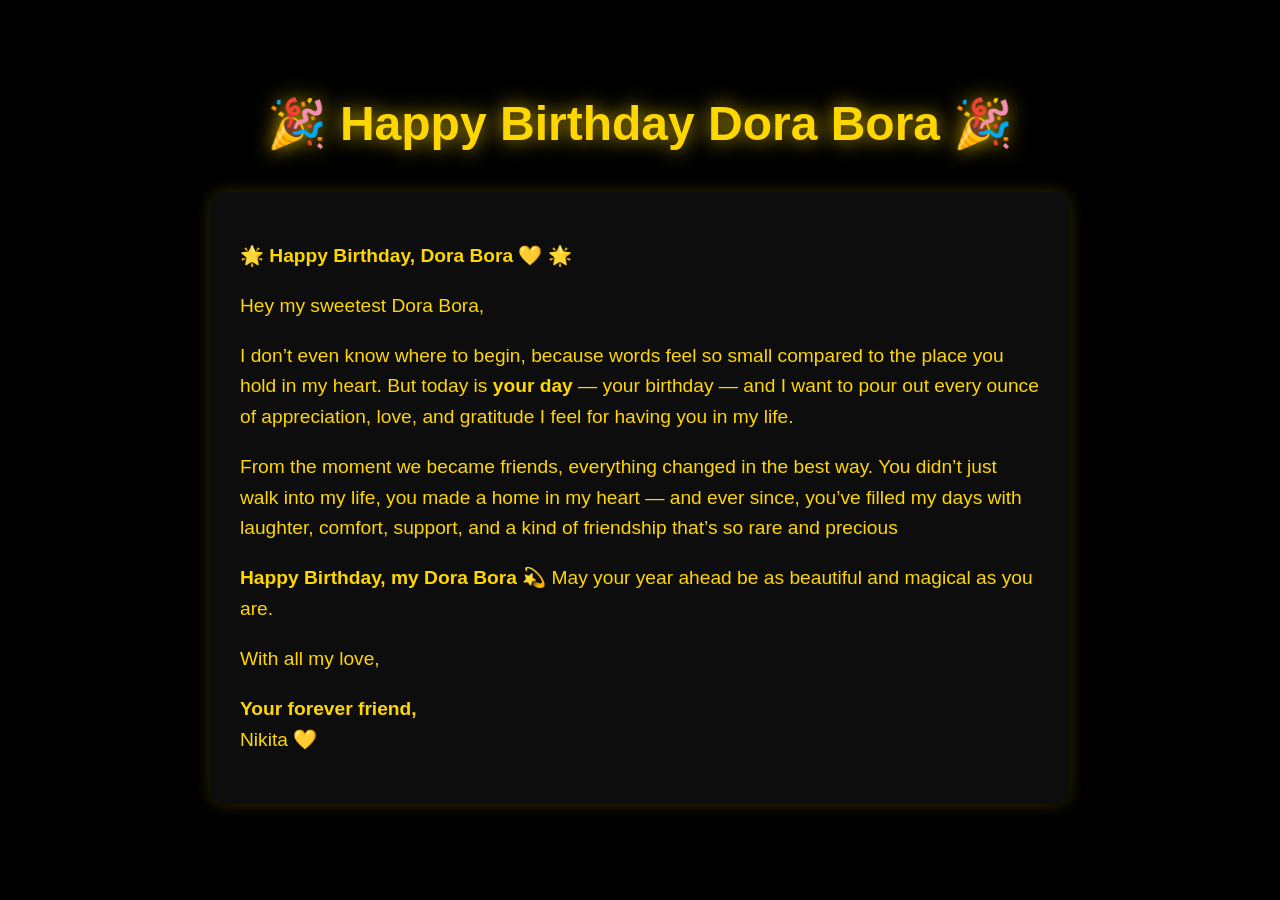
<file: index.html>
<!DOCTYPE html>
<html lang="en">

<head>
  <meta charset="UTF-8" />
  <meta http-equiv="X-UA-Compatible" content="IE=edge" />
  <meta name="viewport" content="width=device-width, initial-scale=1.0" />
  <title>Happy Birthday Dora Bora</title>
  <link rel="stylesheet" href="hearttrail.css" />
</head>

<body>
  <h1 class="birthday-text">🎉 Happy Birthday Dora Bora 🎉</h1>

  <div class="letter-box">
    <p>🌟 <strong>Happy Birthday, Dora Bora 💛</strong> 🌟</p>

    <p>Hey my sweetest Dora Bora,</p>

    <p>
      I don’t even know where to begin, because words feel so small compared to the place you hold in my heart. But
      today is
      <strong>your day</strong> — your birthday — and I want to pour out every ounce of appreciation, love, and
      gratitude I feel for
      having you in my life.
    </p>

    <p>
      From the moment we became friends, everything changed in the best way. You didn’t just walk into my life, you made
      a home in my
      heart — and ever since, you’ve filled my days with laughter, comfort, support, and a kind of friendship that’s so
      rare and
      precious </p>


    <p>
      <strong>Happy Birthday, my Dora Bora 💫</strong> May your year ahead be as beautiful and magical as you are.
    </p>

    <p>With all my love,</p>
    <p><strong>Your forever friend,</strong><br>Nikita 💛</p>
  </div>

  <script src="hearttrail.js"></script>
</body>

</html>
</file>
<file: hearttrail.css>
body {
    margin: 0;
    height: 100vh;
    background-color: #000;
    overflow: hidden;
    font-family: 'Segoe UI', Tahoma, Geneva, Verdana, sans-serif;
    display: flex;
    justify-content: center;
    align-items: center;
    flex-direction: column;
}

.birthday-text {
    color: gold;
    font-size: 3rem;
    font-weight: bold;
    text-shadow: 0 0 20px rgba(255, 215, 0, 0.8);
    margin: 20px 0;
    z-index: 10;
}

span {
    background: url("https://cdn4.iconfinder.com/data/icons/general-office/91/General_Office_54-64.png");
    width: 100px;
    height: 100px;
    position: absolute;
    pointer-events: none;
    background-size: cover;
    left: 50%;
    top: 50%;
    transform: translate(-50%, -50%);
    animation: animate 10s linear;
    z-index: 1;
}

.letter-box {
    overflow: scroll;
    max-width: 800px;
    background-color: rgba(255, 255, 255, 0.05);
    color: #ffd700;
    padding: 30px;
    margin: 20px;
    border-radius: 15px;
    font-size: 1.2rem;
    line-height: 1.6;
    box-shadow: 0 0 15px rgba(255, 215, 0, 0.2);
    z-index: 5;
    position: relative;
    text-align: left;
    backdrop-filter: blur(5px);
}


@keyframes animate {
    0% {
        transform: translate(-50%, -50%);
        opacity: 1;
        filter: hue-rotate(0deg);
    }
    100% {
        transform: translate(-50%, -5000%);
        opacity: 0;
        filter: hue-rotate(1200deg);
    }
}
</file>
